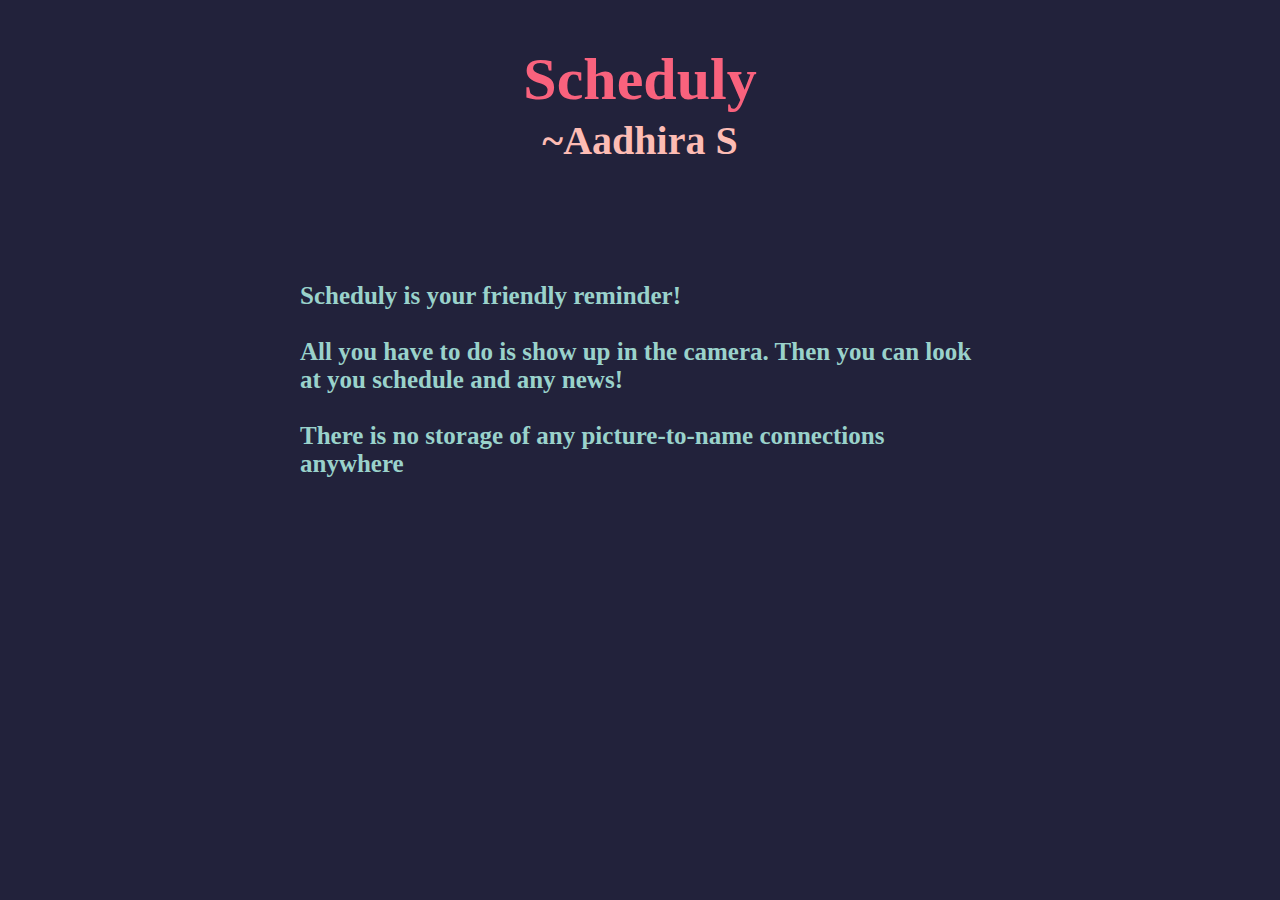
<file: home.html>
<!DOCTYPE html>
<html lang="en">
  <head>
    <!--
      This is the page head - it contains info the browser uses to display the page
      You won't see what's in the head in the page
      Scroll down to the body element for the page content
    -->

    <meta charset="utf-8" />
    <meta name="viewport" content="width=device-width, initial-scale=1" />
    <link rel="icon" href="https://cdn.glitch.global/8fb5f277-497a-4fd3-91bd-b21607c5ca6a/Screen%20Shot%202023-02-19%20at%2018.50.39.png?v=1676850661410" />

    <!-- 
      This is an HTML comment
      You can write text in a comment and the content won't be visible in the page
    -->

    <title>Scheduly</title>
    <!--     <img style = "border-type:solid; border-radius:80px; top:3%; left:80%; position:absolute;" src = "https://cdn.glitch.global/75165ac5-f738-4fe3-b7e8-0accd92a6297/Profile.jpeg?v=1666191707354" width = "126" height = "126"> -->
    <br />
    

    <!-- Meta tags for SEO and social sharing -->
    <link rel="canonical" href="https://glitch-hello-website.glitch.me/" />
    <meta
      name="description"
      content="A simple website, built with Glitch. Remix it to get your own."
    />
    <meta name="robots" content="index,follow" />
    <meta property="og:title" content="Hello World!" />
    <meta property="og:type" content="article" />
    <meta property="og:url" content="https://glitch-hello-website.glitch.me/" />

    <meta
      property="og:image"
      content="https://cdn.glitch.com/605e2a51-d45f-4d87-a285-9410ad350515%2Fhello-website-social.png?v=1616712748147"
    />
    <meta name="twitter:card" content="summary" />

    <!-- Import the webpage's stylesheet -->
    <link rel="stylesheet" href="style.css" />

    <!-- Import the webpage's javascript file -->
    <script src="script.js" defer></script>
  </head>
  <body>
   
    <!--
      This is the body of the page
      Look at the elements and see how they appear in the rendered page on the right
      Each element is defined using tags, with < and > indicating where each one opens and closes
      There are elements for sections of the page, images, text, and more
      The elements include attributes referenced in the CSS for the page style
    -->

    <!-- The wrapper and content divs set margins and positioning -->
    <div class="wrapper">
      <div class="content" role="main">
        <!-- This is the start of content for our page -->
        
        

        <!--         <h1 id = "g" class = "title" style = "color:#FFE8E1"></h1> -->
        <h1 style="color:#F9627D;margin:0px;font-size:60px;">
          <a style="color:#F9627D;margin:0px;font-size:60px; text-decoration:none;" href = "https://scheduly.glitch.me">Scheduly</a>
          
        </h1>
        <h1 id="d" class="title" style="color: #FDBCB4">~Aadhira S</h1>
        <h1 id="g" style="color: #ffe8e1; font-size: 45px"></h1>

        <!-- Instructions on using this project -->
        <div class="instructions">
          
            
          </div>
          <div style="width:700px;">
            <h2 style=" text-align:left; color: #9AD2CB; margin:10px;">
              <br>
              
              Scheduly is your friendly reminder!
             <br>
              <br>
            
              All you have to do is show up in the camera. Then you can look at you schedule and any news!
              <br>
              <br>
              There is no storage of any picture-to-name connections anywhere
              
           
         
          
         </h2>
          </div>
         
          <!-- ADD BUTTON HERE -->

          <!-- Once you've added the button from the readme, click it in the page -->
          <!-- Check out the function in script.js to see how it works -->
        </div>
      </div>
    </div>

    <!--      <img style = " top:50%; position:absolute; border-type:solid;border-radius:30px; " src="https://imgs.search.brave.com/70nKCZiLvsYIsMExbPZ295f8g5YncqSh_JRriQSFLDY/rs:fit:641:225:1/g:ce/aHR0cHM6Ly90c2Uy/Lm1tLmJpbmcubmV0/L3RoP2lkPU9JUC5z/dTB1WVUwSlRoM0xM/M1JhV3FCRUlRSGFG/ZSZwaWQ9QXBp" width = "200" height = "150">    -->

    <!--     <img src = "https://imgs.search.brave.com/vb3P6Ez3M4XEjdgITm4zM1t5cTDf68ajWNRVvT5bWSA/rs:fit:388:225:1/g:ce/aHR0cHM6Ly90c2U0/Lm1tLmJpbmcubmV0/L3RoP2lkPU9JUC5S/TG44TVJJNGRnRXF3/MHJhNUhZMEJnSGFK/RCZwaWQ9QXBp" width = "200" height = "300"> -->

    <!--   <img src="https://imgs.search.brave.com/TELo7MJ-lJL-YdYLh0UCT4aPZP2n8lf46odTDyKzM6U/rs:fit:1422:225:1/g:ce/aHR0cHM6Ly90c2Ux/Lm1tLmJpbmcubmV0/L3RoP2lkPU9JUC5G/OWJ3QkRMQ3o4ZmtT/SGhKbkhYQTBRSGFD/ZSZwaWQ9QXBp" height = "200px" width = "1300px"> -->

    <!-- The footer holds our remix button — you can use it for structure or cut it out ✂ -->
  </body>
</html>
</file>
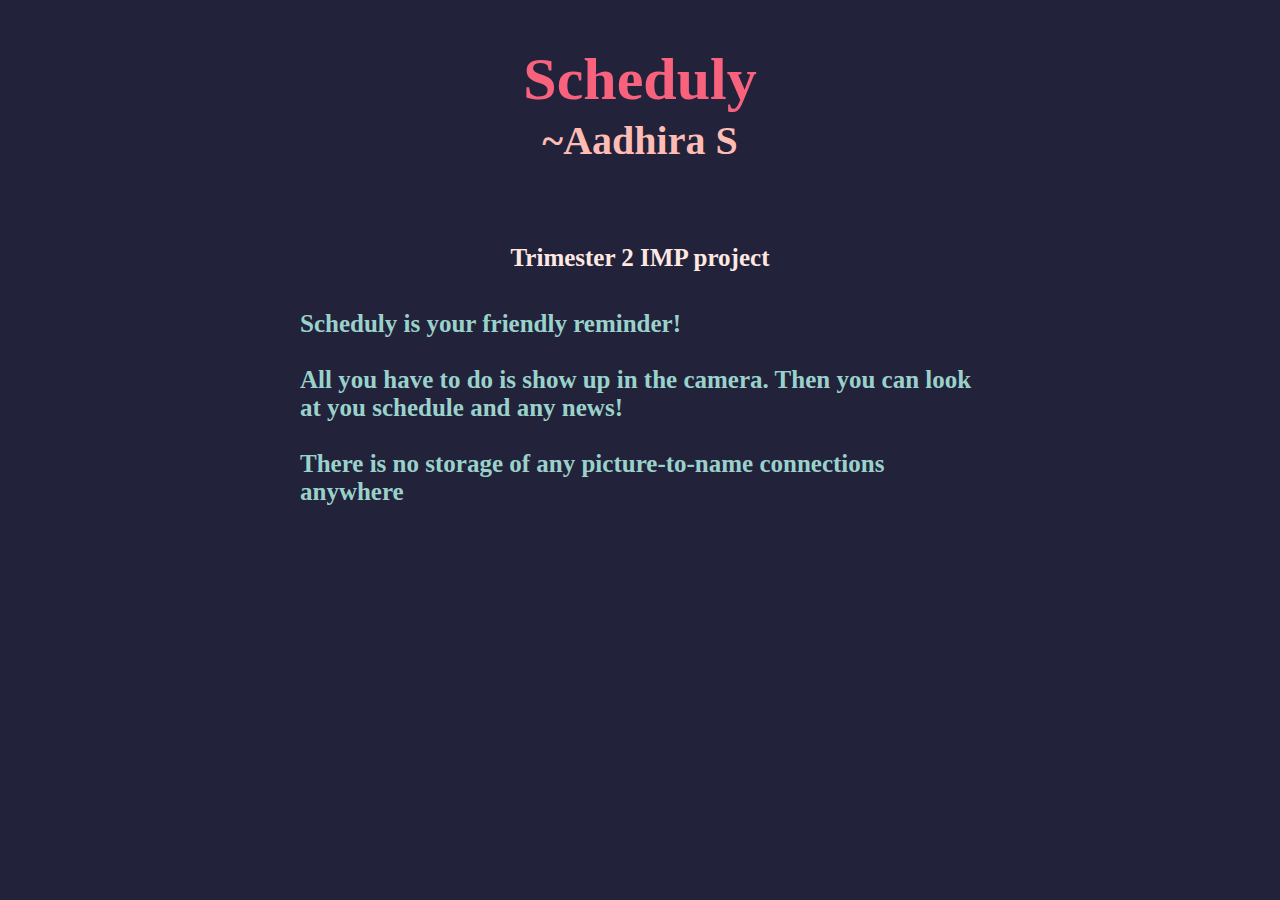
<file: app/home.html>
<!DOCTYPE html>
<html lang="en">
  <head>
    <!--
      This is the page head - it contains info the browser uses to display the page
      You won't see what's in the head in the page
      Scroll down to the body element for the page content
    -->

    <meta charset="utf-8" />
    <meta name="viewport" content="width=device-width, initial-scale=1" />
    <link rel="icon" href="https://cdn.glitch.global/8fb5f277-497a-4fd3-91bd-b21607c5ca6a/Screen%20Shot%202023-02-19%20at%2018.50.39.png?v=1676850661410" />

    <!-- 
      This is an HTML comment
      You can write text in a comment and the content won't be visible in the page
    -->

    <title>Scheduly</title>
    <!--     <img style = "border-type:solid; border-radius:80px; top:3%; left:80%; position:absolute;" src = "https://cdn.glitch.global/75165ac5-f738-4fe3-b7e8-0accd92a6297/Profile.jpeg?v=1666191707354" width = "126" height = "126"> -->
    <br />
    

    <!-- Meta tags for SEO and social sharing -->
    <link rel="canonical" href="https://glitch-hello-website.glitch.me/" />
    <meta
      name="description"
      content="A simple website, built with Glitch. Remix it to get your own."
    />
    <meta name="robots" content="index,follow" />
    <meta property="og:title" content="Hello World!" />
    <meta property="og:type" content="article" />
    <meta property="og:url" content="https://glitch-hello-website.glitch.me/" />

    <meta
      property="og:image"
      content="https://cdn.glitch.com/605e2a51-d45f-4d87-a285-9410ad350515%2Fhello-website-social.png?v=1616712748147"
    />
    <meta name="twitter:card" content="summary" />

    <!-- Import the webpage's stylesheet -->
    <link rel="stylesheet" href="/style.css" />

    <!-- Import the webpage's javascript file -->
    <script src="/script.js" defer></script>
  </head>
  <body>
   
    <!--
      This is the body of the page
      Look at the elements and see how they appear in the rendered page on the right
      Each element is defined using tags, with < and > indicating where each one opens and closes
      There are elements for sections of the page, images, text, and more
      The elements include attributes referenced in the CSS for the page style
    -->

    <!-- The wrapper and content divs set margins and positioning -->
    <div class="wrapper">
      <div class="content" role="main">
        <!-- This is the start of content for our page -->
        
        

        <!--         <h1 id = "g" class = "title" style = "color:#FFE8E1"></h1> -->
        <h1 style="color:#F9627D;margin:0px;font-size:60px;">
          <a style="color:#F9627D;margin:0px;font-size:60px; text-decoration:none;" href = "https://scheduly.glitch.me">Scheduly</a>
          
        </h1>
        <h1 id="d" class="title" style="color: #FDBCB4">~Aadhira S</h1>
        <h1 id="g" style="color: #ffe8e1; font-size: 45px"></h1>

        <!-- Instructions on using this project -->
        <div class="instructions">
          
            
          </div>
          <div style="width:700px;">
            <h2  style="text-align:center; color:#ffe8e1; margin:auto;">Trimester 2 IMP project </h2>
            <h2 style=" text-align:left; color: #9AD2CB; margin:10px;">
              <br>
              
              Scheduly is your friendly reminder!
             <br>
              <br>
            
              All you have to do is show up in the camera. Then you can look at you schedule and any news!
              <br>
              <br>
              There is no storage of any picture-to-name connections anywhere
              
           
         
          
         </h2>
          </div>
         
          <!-- ADD BUTTON HERE -->

          <!-- Once you've added the button from the readme, click it in the page -->
          <!-- Check out the function in script.js to see how it works -->
        </div>
      </div>
    </div>

    <!--      <img style = " top:50%; position:absolute; border-type:solid;border-radius:30px; " src="https://imgs.search.brave.com/70nKCZiLvsYIsMExbPZ295f8g5YncqSh_JRriQSFLDY/rs:fit:641:225:1/g:ce/aHR0cHM6Ly90c2Uy/Lm1tLmJpbmcubmV0/L3RoP2lkPU9JUC5z/dTB1WVUwSlRoM0xM/M1JhV3FCRUlRSGFG/ZSZwaWQ9QXBp" width = "200" height = "150">    -->

    <!--     <img src = "https://imgs.search.brave.com/vb3P6Ez3M4XEjdgITm4zM1t5cTDf68ajWNRVvT5bWSA/rs:fit:388:225:1/g:ce/aHR0cHM6Ly90c2U0/Lm1tLmJpbmcubmV0/L3RoP2lkPU9JUC5S/TG44TVJJNGRnRXF3/MHJhNUhZMEJnSGFK/RCZwaWQ9QXBp" width = "200" height = "300"> -->

    <!--   <img src="https://imgs.search.brave.com/TELo7MJ-lJL-YdYLh0UCT4aPZP2n8lf46odTDyKzM6U/rs:fit:1422:225:1/g:ce/aHR0cHM6Ly90c2Ux/Lm1tLmJpbmcubmV0/L3RoP2lkPU9JUC5G/OWJ3QkRMQ3o4ZmtT/SGhKbkhYQTBRSGFD/ZSZwaWQ9QXBp" height = "200px" width = "1300px"> -->

    <!-- The footer holds our remix button — you can use it for structure or cut it out ✂ -->
  </body>
</html>
</file>
<file: style.css>
/******************************************************************************
START Glitch hello-app default styles

The styles in this section do some minimal CSS resets, set default fonts and 
colors, and handle the layout for our footer and "Remix on Glitch" button. If
you're new to CSS they may seem a little complicated, but you can scroll down
to this section's matching END comment to see page-specific styles.
******************************************************************************/


/* 
  The style rules specify elements by type and by attributes such as class and ID
  Each section indicates an element or elements, then lists the style properties to apply
  See if you can cross-reference the rules in this file with the elements in index.html
*/

/* Our default values set as CSS variables */
:root {
  --color-bg:#22223B;
  --color-text-main: #000000;
  --color-primary: #FFFF00;
  --wrapper-height: 87vh;
  --image-max-width: 300px;
  --image-margin: 3rem;
  --font-family: "HK Grotesk";
  --font-family-header: "HK Grotesk";
}

/* Basic page style resets */
* {
  box-sizing: border-box;
}
[hidden] {
  display: none !important;
}

/* Import fonts */
@font-face {
  font-family: HK Grotesk;
  src: url("https://cdn.glitch.me/605e2a51-d45f-4d87-a285-9410ad350515%2FHKGrotesk-Regular.otf?v=1603136326027")
    format("opentype");
}
@font-face {
  font-family: HK Grotesk;
  font-weight: bold;
  src: url("https://cdn.glitch.me/605e2a51-d45f-4d87-a285-9410ad350515%2FHKGrotesk-Bold.otf?v=1603136323437")
    format("opentype");
}

/* Our remix on glitch button */
.btn--remix {
  font-family: HK Grotesk;
  padding: 0.75rem 1rem;
  font-size: 1.1rem;
  line-height: 1rem;
  font-weight: 500;
  height: 2.75rem;
  align-items: center;
  cursor: pointer;
  background: #FFFFFF;
  border: 1px solid #000000;
  box-sizing: border-box;
  border-radius: 4px;
  text-decoration: none;
  color: #000;
  white-space: nowrap;
  margin-left: auto;
}
.btn--remix img {
  margin-right: 0.5rem;
}
.btn--remix:hover {
  background-color: #D0FFF1;
}
#tip{
  float:left;
}

/* Navigation grid */
.footer {
  display: flex;
  justify-content: space-between;
  margin: 1rem auto 0;
  padding: 1rem 0 0.75rem 0;
  width: 100%;
  flex-wrap: wrap;
  border-top: 4px solid #ffffff;
}

.footer a:not(.btn--remix):link,
a:not(.btn--remix):visited {
  font-family: HK Grotesk;
  font-style: normal;
  font-weight: normal;
  font-size: 1.1rem;
  color: #000;
  text-decoration: none;
  border-style: none;
}
.footer a:hover {
  background: var(--color-primary);
}

.footer .links {
  padding: 0.5rem 1rem 1.5rem;
  white-space: nowrap;
}

.divider {
  padding: 0 1rem;
}
/******************************************************************************
END Glitch hello-app default styles
******************************************************************************/

body {
  font-family: HK Grotesk;
  background-color: var(--color-bg);
}

/* Page structure */
.wrapper {
  min-height: var(--wrapper-height);
  display: grid;
  place-items: center;
  margin: 0 1rem;
}

.content {
  display: flex;
  flex-direction: column;
  align-items: center;
  justify-content: center;
  top:5%;
  position:absolute;
}


/* Very light scaling for our illustration */
.title {

  color: #EFB9CB;
  font-family: HK Grotesk;
  font-style: normal;
  font-weight: bold;
  font-size: 40px;
  line-height: 0px;
  
  
}
 
h6{
  color: #9AD2CB;
  
  font-style: normal;
  font-size: 20px;
  text-align:center;
  margin:1px;
 
}
br{
  height:5px;
}
h3{
  color:#F9ADA0;

  
  
  font-size:30px;
  
}
h2{
  text-align:right;
  
  margin:150px 200px;
  font-size:25px;
}

/* Very light scaling for our illustration */
.illustration {
  max-width: 100%;
  max-height: var(--image-max-width);
  margin-top: var(--image-margin);
}

/* Instructions */
.instructions {
  margin: 1rem auto 0;
}

/* Button - Add it from the README instructions */
button,
input {
  font-family: inherit;
  font-size: 100%;
  background: #D0F0C0;
  border: 1px solid #000000;
  box-sizing: border-box;
  border-radius: 4px;
  padding: 0.5rem 1rem;
  transition: 500ms;
}


/* Subheading */
h2 {
  color: #2800FF;
}
#label-container{
  color:#E2CFEA;
  text-align:center;
  margin:0px;
}
#w{
  top:52%;
  right:40%;
  position:absolute;
  text-align:center;
  margin: 0px;
}
#in{
  top:5%;
  padding:0px 700px;
  position:absolute;
}
li{
  color:#F5ECCD;
  padding:auto;
  
  
} 

ul.nav-bar {
  
  list-style-type: none;
  background-color:#E9FAE3;
  overflow: hidden;
  
 
}

/* List elements */
li.nav-item {
  
  float: right;
  
}

/* List elements with a link or <a> tag */
li.nav-item a {   
  font-size: 15px;

  text-decoration: underline;
  padding:30px 30px 10px 10px;
  
}

/* List elements with a link or <a> tag when you hover over them */

nav{
  font-size:30px;
  width:100px;
  
  
  
}

td, th {
  border: 1px solid #4d4861;
  
  color:#4d4861;
  text-align: center;
  padding: 8px;
}
/* #hw{
  
  right:6%;
  top:30%;
  position:absolute;
  

  
  background-color:#ffe5d9;
  width:310px;
  height:188px;
  
} */


/* Interactive image */
.illustration:active {
  transform: translateY(5px);
}

/* Button dip
- Toggling this class on and off will move it down and up again
- The button transition property above determines the speed of the translate (500ms)
*/
.dipped {
  transform: translateY(5px);
}
</file>
